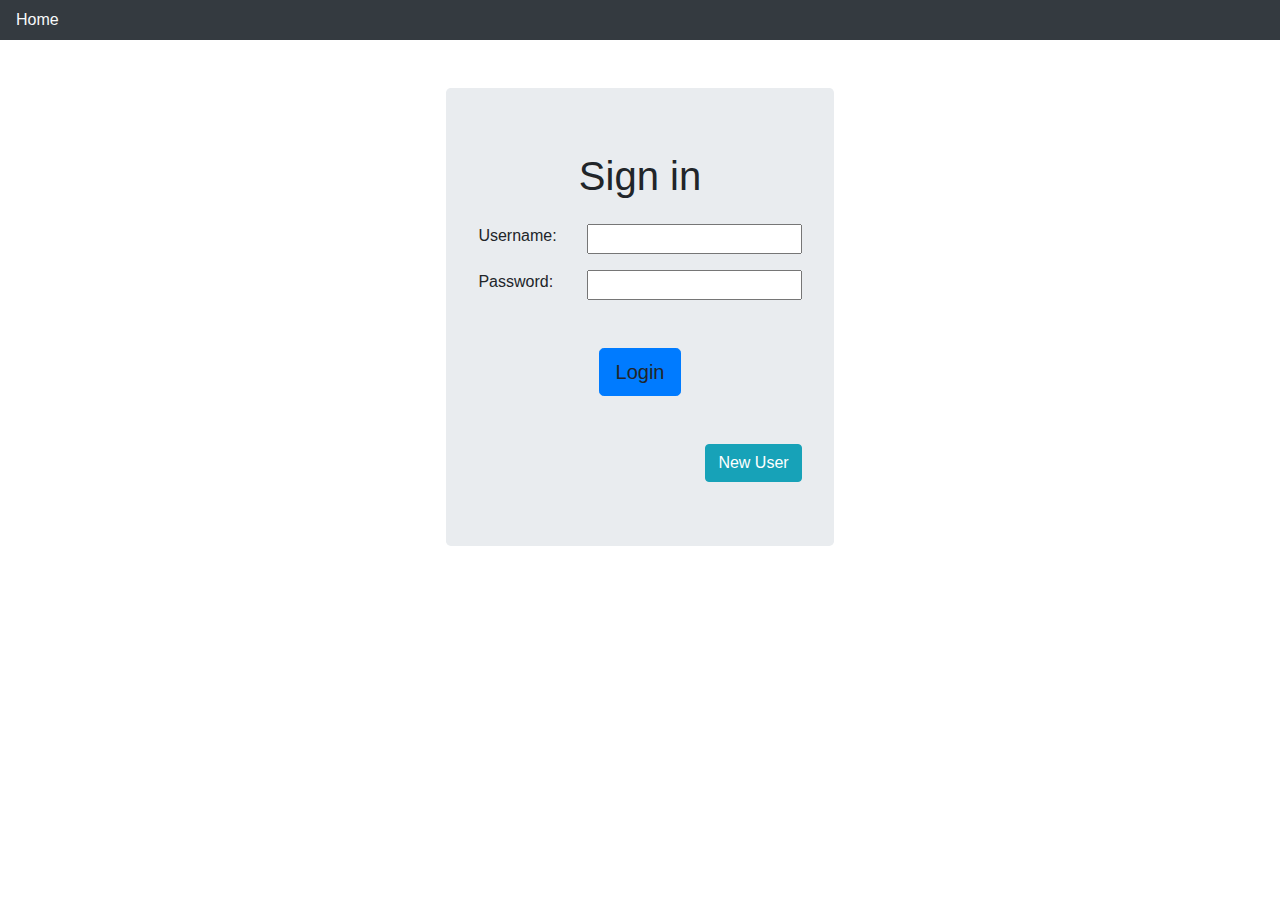
<file: src/main/webapp/index.html>
<!DOCTYPE html>
<html>
<head>
<meta charset="ISO-8859-1">
<meta name="viewport" content="width=device-width, initial-scale=1">
<title>Login - Milters Indk�b</title>

</head>
<body onLoad = "removeToken(); removeUsername()">

<nav class="navbar navbar-expand-sm bg-dark navbar-fixed-top" role="navigation">
	<a class="text-light mr-auto" href="index.html">Home</a>
</nav>




<div id = "loginScreen" class="container d-flex justify-content-center">
    <div class="jumbotron my-5">
      
      <div class = "row mb-3 align-items-center"><div class = "col"><h1 class = "text-center">Sign in</h1></div></div>
      <div class = "row">
      <div class = "col mb-3"> Username:</div>
      <div class = "col mb-3"><input id = "usernameInput" onInput = "changeColor(this)"></div>
      </div>
	  <div class = "row">
      <div class = "col"> Password:</div>
      <div class = "col"><input id = "passwordInput" type = "password" onInput = "changeColor(this)"></div>
      </div>
      <div class = "row mt-5 align-items-center"><div class = "col"><div class = "text-center"><a id = "loginButton" role="button" class="btn btn-primary btn-lg" value="Login" onClick = "login()">Login</a></div></div></div>
      <div class = "row mt-5"><div class = "col"><div class = "text-right"><a id = "loginButton" href="createUser.html" class="btn btn-info">New User</a></div></div></div>      
      </div>
</div>




<div class="page-footer font-small fixed-bottom"></div>
<script src = "js/libraries/libraryLoader.js"></script>
<script src = "js/controllers/CLogin.js"></script>


</body>
</html>
</file>
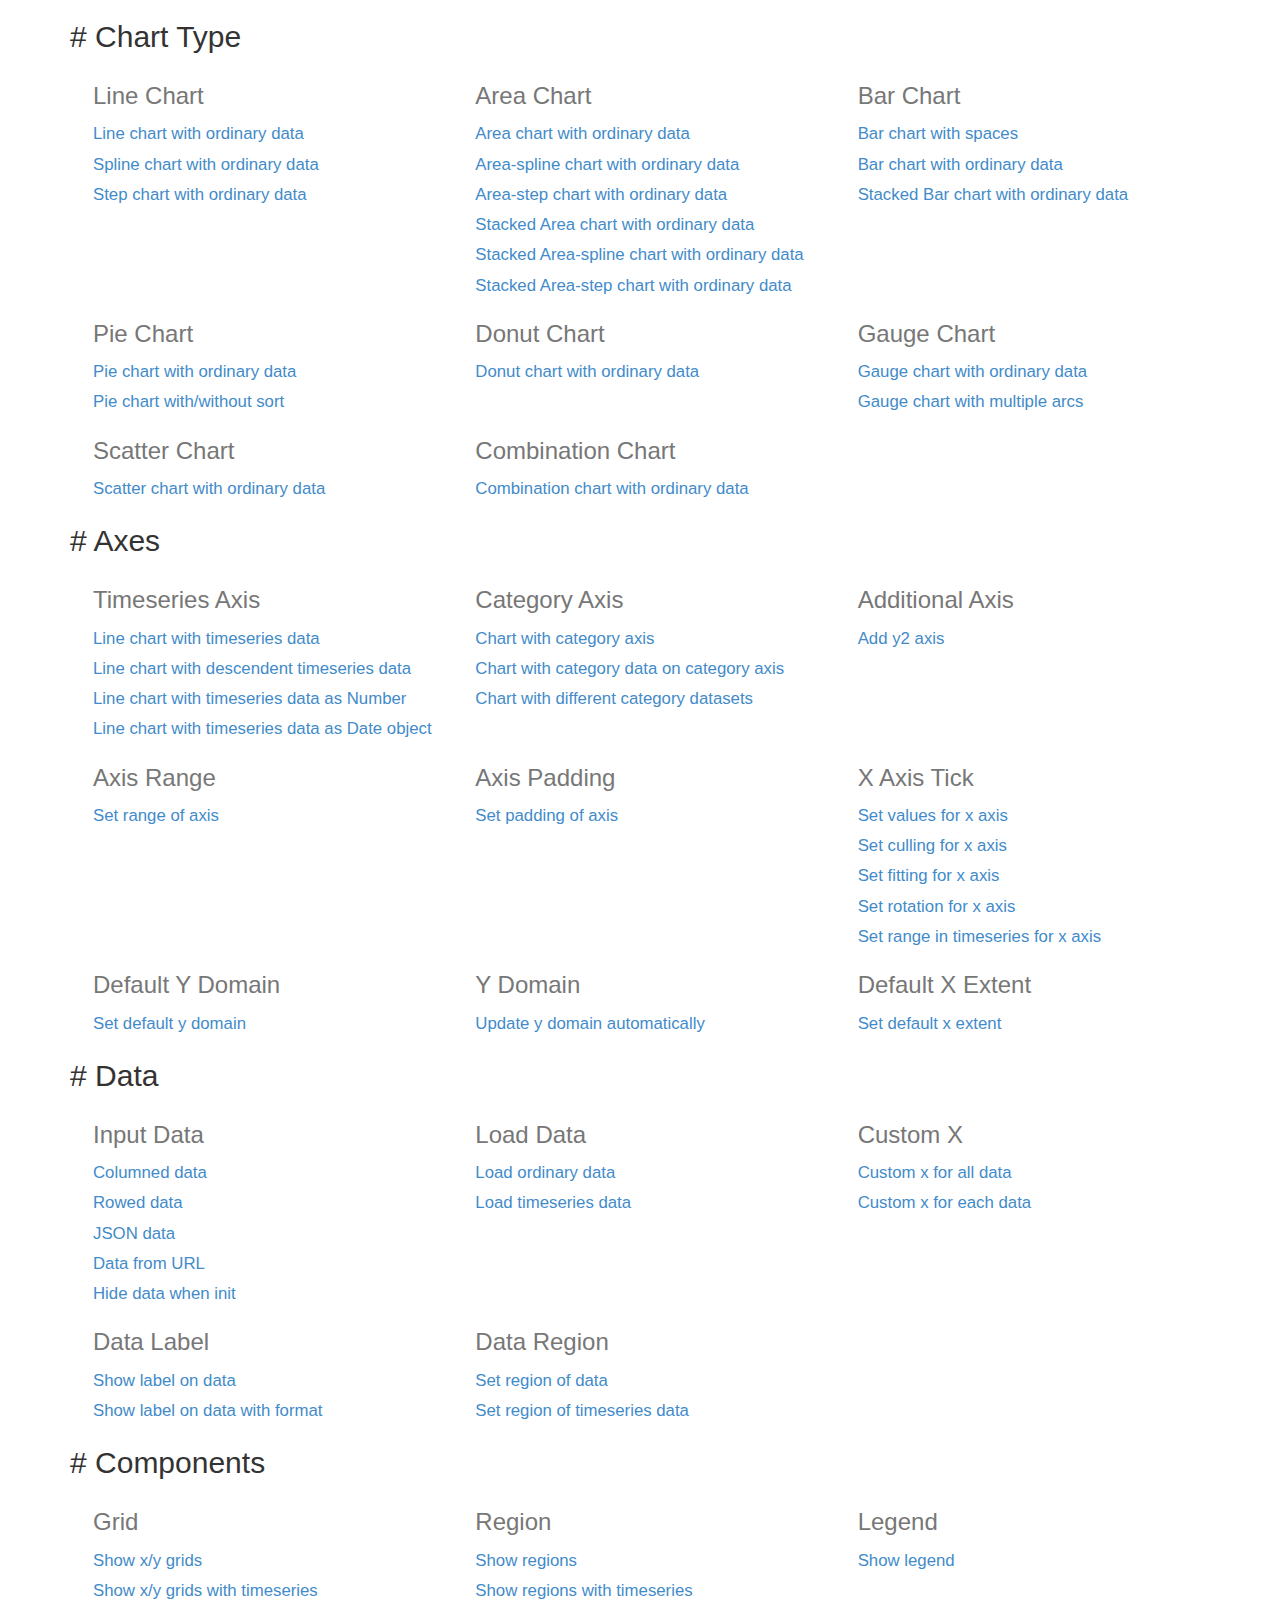
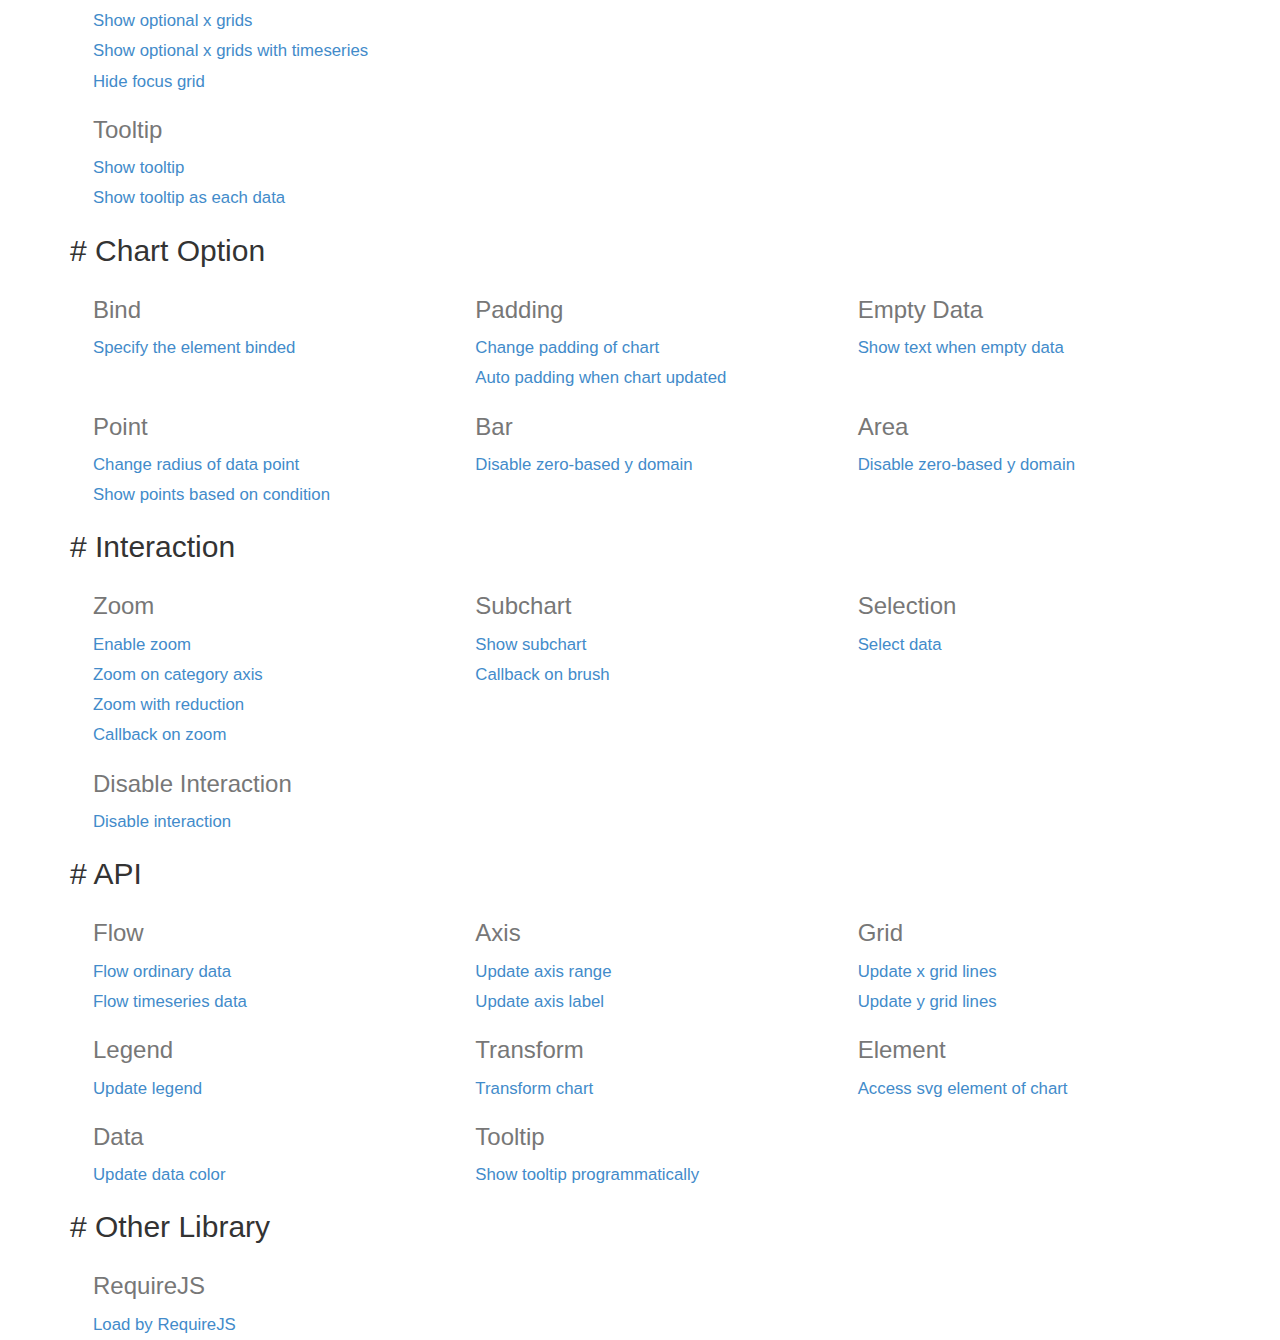
<file: src/main/webapp/js/libraries/c3js/c3/htdocs/index.html>
<html>
  <head>
    <link href="./css/bootstrap.min.css" rel="stylesheet">
    <link href="./css/index.css" rel="stylesheet">
  </head>
  <body>
    <div class="container">
      <div class="section">
        <h2># <span>Chart Type</span></h2>
        <div>
          <div class="row">
            <div class="col-md-4">
              <h3>Line Chart</h3>
              <a href="./samples/simple.html">
                Line chart with ordinary data
              </a>
              <a href="./samples/chart_spline.html">
                Spline chart with ordinary data
              </a>
              <a href="./samples/chart_step.html">
                Step chart with ordinary data
              </a>
            </div>
            <div class="col-md-4">
              <h3>Area Chart</h3>
              <a href="./samples/chart_area.html">
                Area chart with ordinary data
              </a>
              <a href="./samples/chart_area_spline.html">
                Area-spline chart with ordinary data
              </a>
              <a href="./samples/chart_area_step.html">
                Area-step chart with ordinary data
              </a>
              <a href="./samples/chart_area_stacked.html">
                Stacked Area chart with ordinary data
              </a>
              <a href="./samples/chart_area_spline_stacked.html">
                Stacked Area-spline chart with ordinary data
              </a>
              <a href="./samples/chart_area_step_stacked.html">
                Stacked Area-step chart with ordinary data
              </a>
            </div>
            <div class="col-md-4">
              <h3>Bar Chart</h3>
              <a href="./samples/chart_bar_space.html">
                  Bar chart with spaces
              </a>
              <a href="./samples/chart_bar.html">
                Bar chart with ordinary data
              </a>
              <a href="./samples/chart_bar_stacked.html">
                Stacked Bar chart with ordinary data
              </a>
            </div>
          </div>
          <div class="row">
            <div class="col-md-4">
              <h3>Pie Chart</h3>
              <a href="./samples/chart_pie.html">
                Pie chart with ordinary data
              </a>
              <a href="./samples/chart_pie_sort.html">
                Pie chart with/without sort
              </a>
            </div>
            <div class="col-md-4">
              <h3>Donut Chart</h3>
              <a href="./samples/chart_donut.html">
                Donut chart with ordinary data
              </a>
            </div>
            <div class="col-md-4">
              <h3>Gauge Chart</h3>
              <a href="./samples/chart_gauge.html">
                Gauge chart with ordinary data
              </a>
              <a href="./samples/chart_multi_arc_gauge.html">
                Gauge chart with multiple arcs
              </a>
            </div>
          </div>
          <div class="row">
            <div class="col-md-4">
              <h3>Scatter Chart</h3>
              <a href="./samples/chart_scatter.html">
                Scatter chart with ordinary data
              </a>
            </div>
            <div class="col-md-4">
              <h3>Combination Chart</h3>
              <a href="./samples/chart_combination.html">
                Combination chart with ordinary data
              </a>
            </div>
          </div>
        </div>
      </div>

      <div class="section">
        <h2># <span>Axes</span></h2>
        <div>
          <div class="row">
            <div class="col-md-4">
              <h3>Timeseries Axis</h3>
              <a href="./samples/timeseries.html">
                Line chart with timeseries data
              </a>
              <a href="./samples/timeseries_descendent.html">
                Line chart with descendent timeseries data
              </a>
              <a href="./samples/timeseries_raw.html">
                Line chart with timeseries data as Number
              </a>
              <a href="./samples/timeseries_date.html">
                Line chart with timeseries data as Date object
              </a>
            </div>
            <div class="col-md-4">
              <h3>Category Axis</h3>
              <a href="./samples/categorized.html">
                Chart with category axis
              </a>
              <a href="./samples/custom_x_categorized.html">
                Chart with category data on category axis
              </a>
              <a href="./samples/different_category_datasets.html">
                Chart with different category datasets
              </a>
            </div>
            <div class="col-md-4">
              <h3>Additional Axis</h3>
              <a href="./samples/axes_y2.html">
                Add y2 axis
              </a>
            </div>
          </div>
          <div class="row">
            <div class="col-md-4">
              <h3>Axis Range</h3>
              <a href="./samples/axes_range.html">
                Set range of axis
              </a>
            </div>
            <div class="col-md-4">
              <h3>Axis Padding</h3>
              <a href="./samples/axes_padding.html">
                Set padding of axis
              </a>
            </div>
            <div class="col-md-4">
              <h3>X Axis Tick</h3>
              <a href="./samples/axes_x_tick_values.html">
                Set values for x axis
              </a>
              <a href="./samples/axes_x_tick_culling.html">
                Set culling for x axis
              </a>
              <a href="./samples/axes_x_tick_fit.html">
                Set fitting for x axis
              </a>
              <a href="./samples/axes_x_tick_rotate.html">
                Set rotation for x axis
              </a>
              <a href="./samples/axes_x_range_timeseries.html">
                Set range in timeseries for x axis
              </a>
            </div>
          </div>
          <div class="row">
            <div class="col-md-4">
              <h3>Default Y Domain</h3>
              <a href="./samples/axes_y_default.html">
                Set default y domain
              </a>
            </div>
            <div class="col-md-4">
              <h3>Y Domain</h3>
              <a href="./samples/domain_y.html">
                Update y domain automatically
              </a>
            </div>
            <div class="col-md-4">
              <h3>Default X Extent</h3>
              <a href="./samples/axes_x_extent.html">
                Set default x extent
              </a>
            </div>
          </div>
        </div>
      </div>

      <div class="section">
        <h2># <span>Data</span></h2>
        <div>
          <div class="row">
            <div class="col-md-4">
              <h3>Input Data</h3>
              <a href="./samples/data_columned.html">
                Columned data
              </a>
              <a href="./samples/data_rowed.html">
                Rowed data
              </a>
              <a href="./samples/data_json.html">
                JSON data
              </a>
              <a href="./samples/data_url.html">
                Data from URL
              </a>
              <a href="./samples/data_hide.html">
                Hide data when init
              </a>
            </div>
            <div class="col-md-4">
              <h3>Load Data</h3>
              <a href="./samples/data_load.html">
                Load ordinary data
              </a>
              <a href="./samples/data_load_timeseries.html">
                Load timeseries data
              </a>
            </div>
            <div class="col-md-4">
              <h3>Custom X</h3>
              <a href="./samples/custom_x_scale.html">
                Custom x for all data
              </a>
              <a href="./samples/custom_xs_scale.html">
                Custom x for each data
              </a>
            </div>
          </div>
          <div class="row">
            <div class="col-md-4">
              <h3>Data Label</h3>
              <a href="./samples/data_label.html">
                Show label on data
              </a>
              <a href="./samples/data_label_format.html">
                Show label on data with format
              </a>
            </div>
            <div class="col-md-4">
              <h3>Data Region</h3>
              <a href="./samples/data_region.html">
                Set region of data
              </a>
              <a href="./samples/data_region_timeseries.html">
                Set region of timeseries data
              </a>
            </div>
          </div>
        </div>
      </div>

      <div class="section">
        <h2># <span>Components</span></h2>
        <div>
          <div class="row">
            <div class="col-md-4">
              <h3>Grid</h3>
              <a href="./samples/grids.html">
                 Show x/y grids
              </a>
              <a href="./samples/grids_timeseries.html">
                 Show x/y grids with timeseries
              </a>
              <a href="./samples/grid_x_lines.html">
                 Show optional x grids
              </a>
              <a href="./samples/grid_x_lines_timeseries.html">
                 Show optional x grids with timeseries
              </a>
              <a href="./samples/grid_focus.html">
                 Hide focus grid
              </a>
            </div>
            <div class="col-md-4">
              <h3>Region</h3>
              <a href="./samples/regions.html">
                 Show regions
              </a>
              <a href="./samples/regions_timeseries.html">
                 Show regions with timeseries
              </a>
            </div>
            <div class="col-md-4">
              <h3>Legend</h3>
              <a href="./samples/legend.html">
                 Show legend
              </a>
            </div>
          </div>
          <div class="row">
            <div class="col-md-4">
              <h3>Tooltip</h3>
              <a href="./samples/tooltip_show.html">
                Show tooltip
              </a>
              <a href="./samples/tooltip_grouped.html">
                Show tooltip as each data
              </a>
            </div>
          </div>
        </div>
      </div>

      <div class="section">
        <h2># <span>Chart Option</span></h2>
        <div>
          <div class="row">
            <div class="col-md-4">
              <h3>Bind</h3>
              <a href="./samples/bindto.html">
                Specify the element binded
              </a>
            </div>
            <div class="col-md-4">
              <h3>Padding</h3>
              <a href="./samples/padding.html">
                Change padding of chart
              </a>
              <a href="./samples/padding_update.html">
                Auto padding when chart updated
              </a>
            </div>
            <div class="col-md-4">
              <h3>Empty Data</h3>
              <a href="./samples/emptydata.html">
                Show text when empty data
              </a>
            </div>
          </div>
          <div class="row">
            <div class="col-md-4">
              <h3>Point</h3>
              <a href="./samples/point_r.html">
                Change radius of data point
              </a>
              <a href="./samples/point_show.html">
                Show points based on condition
              </a>
            </div>
            <div class="col-md-4">
              <h3>Bar</h3>
              <a href="./samples/bar_zerobased.html">
                Disable zero-based y domain
              </a>
            </div>
            <div class="col-md-4">
              <h3>Area</h3>
              <a href="./samples/area_zerobased.html">
                Disable zero-based y domain
              </a>
            </div>
          </div>
        </div>
      </div>

      <div class="section">
        <h2># <span>Interaction</span></h2>
        <div>
          <div class="row">
            <div class="col-md-4">
              <h3>Zoom</h3>
              <a href="./samples/zoom.html">
                Enable zoom
              </a>
              <a href="./samples/zoom.html">
                Zoom on category axis
              </a>
              <a href="./samples/zoom_reduction.html">
                Zoom with reduction
              </a>
              <a href="./samples/zoom_onzoom.html">
                Callback on zoom
              </a>
            </div>
            <div class="col-md-4">
              <h3>Subchart</h3>
              <a href="./samples/subchart.html">
                Show subchart
              </a>
              <a href="./samples/subchart_onbrush.html">
                Callback on brush
              </a>
            </div>
            <div class="col-md-4">
              <h3>Selection</h3>
              <a href="./samples/selection.html">
                Select data
              </a>
            </div>
          </div>
          <div class="row">
            <div class="col-md-4">
              <h3>Disable Interaction</h3>
              <a href="./samples/interaction_enabled.html">
                Disable interaction
              </a>
            </div>
          </div>
        </div>
      </div>

      <div class="section">
        <h2># <span>API</span></h2>
        <div>
          <div class="row">
            <div class="col-md-4">
              <h3>Flow</h3>
              <a href="./samples/api_flow.html">
                Flow ordinary data
              </a>
              <a href="./samples/api_flow_timeseries.html">
                Flow timeseries data
              </a>
            </div>
            <div class="col-md-4">
              <h3>Axis</h3>
              <a href="./samples/api_axis_range.html">
                Update axis range
              </a>
              <a href="./samples/api_axis_label.html">
                Update axis label
              </a>
            </div>
            <div class="col-md-4">
              <h3>Grid</h3>
              <a href="./samples/api_xgrid_lines.html">
                Update x grid lines
              </a>
              <a href="./samples/api_ygrid_lines.html">
                Update y grid lines
              </a>
            </div>
          </div>
          <div class="row">
            <div class="col-md-4">
              <h3>Legend</h3>
              <a href="./samples/api_legend.html">
                Update legend
              </a>
            </div>
            <div class="col-md-4">
              <h3>Transform</h3>
              <a href="./samples/api_transform.html">
                Transform chart
              </a>
            </div>
            <div class="col-md-4">
              <h3>Element</h3>
              <a href="./samples/element.html">
                Access svg element of chart
              </a>
            </div>
          </div>
          <div class="row">
            <div class="col-md-4">
              <h3>Data</h3>
              <a href="./samples/api_data_colors.html">
                Update data color
              </a>
            </div>
            <div class="col-md-4">
              <h3>Tooltip</h3>
              <a href="./samples/api_tooltip_show.html">
                Show tooltip programmatically
              </a>
            </div>
          </div>
        </div>
      </div>

      <div class="section">
        <h2># <span>Other Library</span></h2>
        <div>
          <div class="row">
            <div class="col-md-4">
              <h3>RequireJS</h3>
              <a href="./samples/requirejs.html">
                Load by RequireJS
              </a>
            </div>
          </div>
        </div>
      </div>

    </div>
  </body>
</html>
</file>
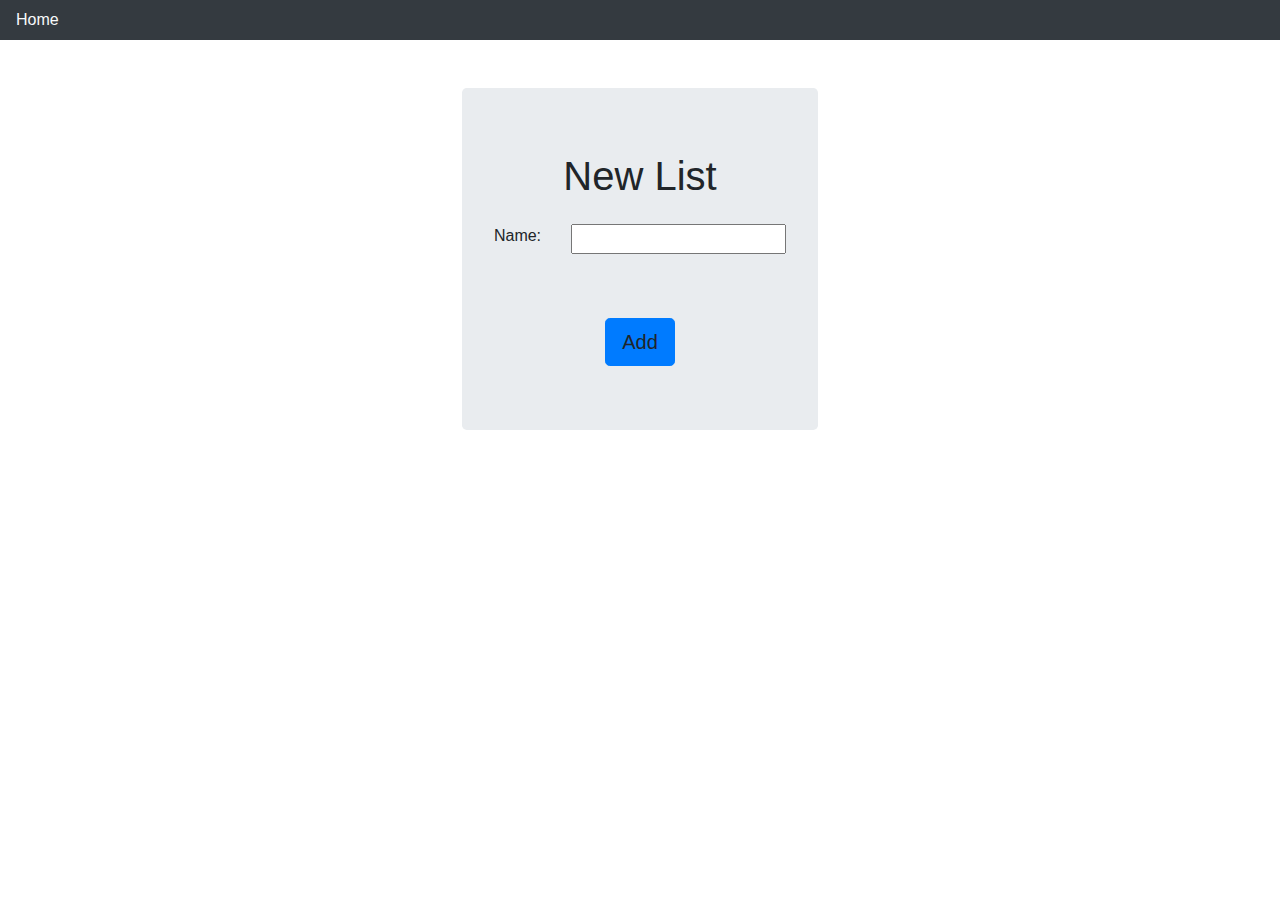
<file: src/main/webapp/createShoppingList.html>
<!DOCTYPE html>
<html>
<head>
<meta charset="ISO-8859-1">
<meta name="viewport" content="width=device-width, initial-scale=1">
<title>List creation - Milters Indk�b</title>

</head>
<body>

	<nav class="navbar navbar-expand-sm bg-dark navbar-fixed-top"
		role="navigation">
		<a class="text-light mr-auto" href="index.html">Home</a>
	</nav>




	<div id="loginScreen" class="container d-flex justify-content-center">
		<div class="jumbotron my-5">

			<div class="row mb-3 align-items-center">
				<div class="col">
					<h1 class="text-center">New List</h1>
				</div>
			</div>
			<div class="row">
				<div class="col mb-3">Name:</div>
				<div class="col mb-3">
					<input id="createName" onInput="changeColor(this)">
				</div>
			</div>
			<div class="row mt-5 align-items-center">
				<div class="col">
					<div class="text-center">
						<a id="loginButton" role="button" class="btn btn-primary btn-lg"
							value="Login" onClick="createShoppingList()">Add</a>
					</div>
				</div>
			</div>
		</div>
	</div>




	<div class="page-footer font-small fixed-bottom"></div>
	<script src="js/libraries/libraryLoader.js"></script>
	<script src="js/controllers/CCreateShoppingList.js"></script>


</body>
</html>
</file>
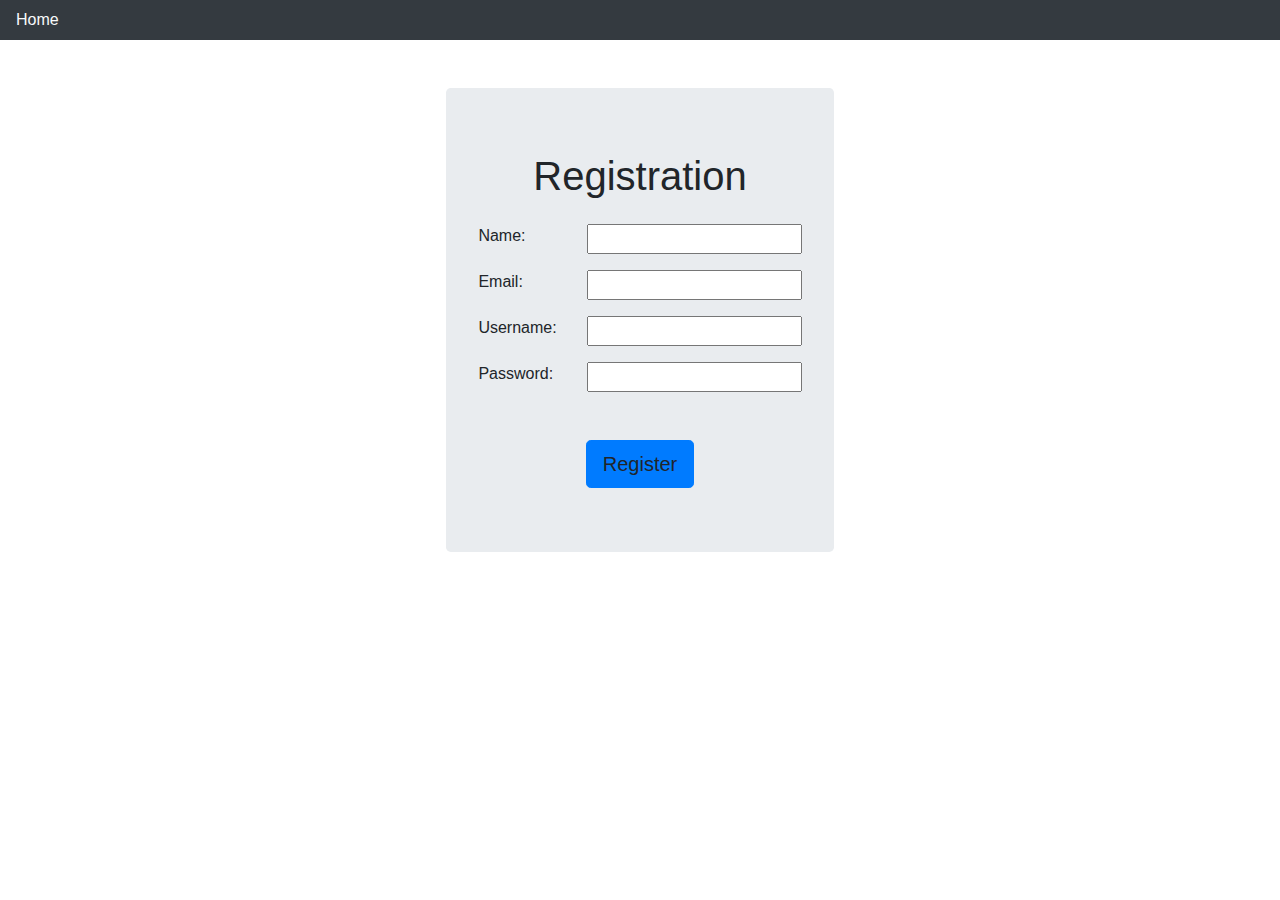
<file: src/main/webapp/createUser.html>
<!DOCTYPE html>
<html>
<head>
<meta charset="ISO-8859-1">
<meta name="viewport" content="width=device-width, initial-scale=1">
<title>Registration - Milters Indk�b</title>

</head>
<body onLoad="removeToken()">

	<nav class="navbar navbar-expand-sm bg-dark navbar-fixed-top"
		role="navigation">
		<a class="text-light mr-auto" href="index.html">Home</a>
	</nav>




	<div id="loginScreen" class="container d-flex justify-content-center">
		<div class="jumbotron my-5">

			<div class="row mb-3 align-items-center">
				<div class="col">
					<h1 class="text-center">Registration</h1>
				</div>
			</div>
			<div class="row">
				<div class="col mb-3">Name:</div>
				<div class="col mb-3">
					<input id="createName" onInput="changeColor(this)">
				</div>
			</div>
			<div class="row">
				<div class="col mb-3">Email:</div>
				<div class="col mb-3">
					<input id="createEmail" onInput="changeColor(this)">
				</div>
			</div>
			<div class="row">
				<div class="col mb-3">Username:</div>
				<div class="col mb-3">
					<input id="createUsername" onInput="changeColor(this)">
				</div>
			</div>
			<div class="row">
				<div class="col">Password:</div>
				<div class="col">
					<input id="createPassword" type="password"
						onInput="changeColor(this)">
				</div>
			</div>
			<div class="row mt-5 align-items-center">
				<div class="col">
					<div class="text-center">
						<a id="loginButton" role="button" class="btn btn-primary btn-lg"
							value="Login" onClick="createUser()">Register</a>
					</div>
				</div>
			</div>
		</div>
	</div>




	<div class="page-footer font-small fixed-bottom"></div>
	<script src="js/libraries/libraryLoader.js"></script>
	<script src="js/controllers/CCreateUser.js"></script>


</body>
</html>
</file>
<file: src/main/webapp/js/libraries/c3js/c3/htdocs/css/index.css>
.row {
  margin-left: 8px;
}
.row a {
  display: block;
  text-align: left;
  font-size: 1.2em;
  line-height: 1.8;
}
.row h3 {
  color: #777;
}
</file>
